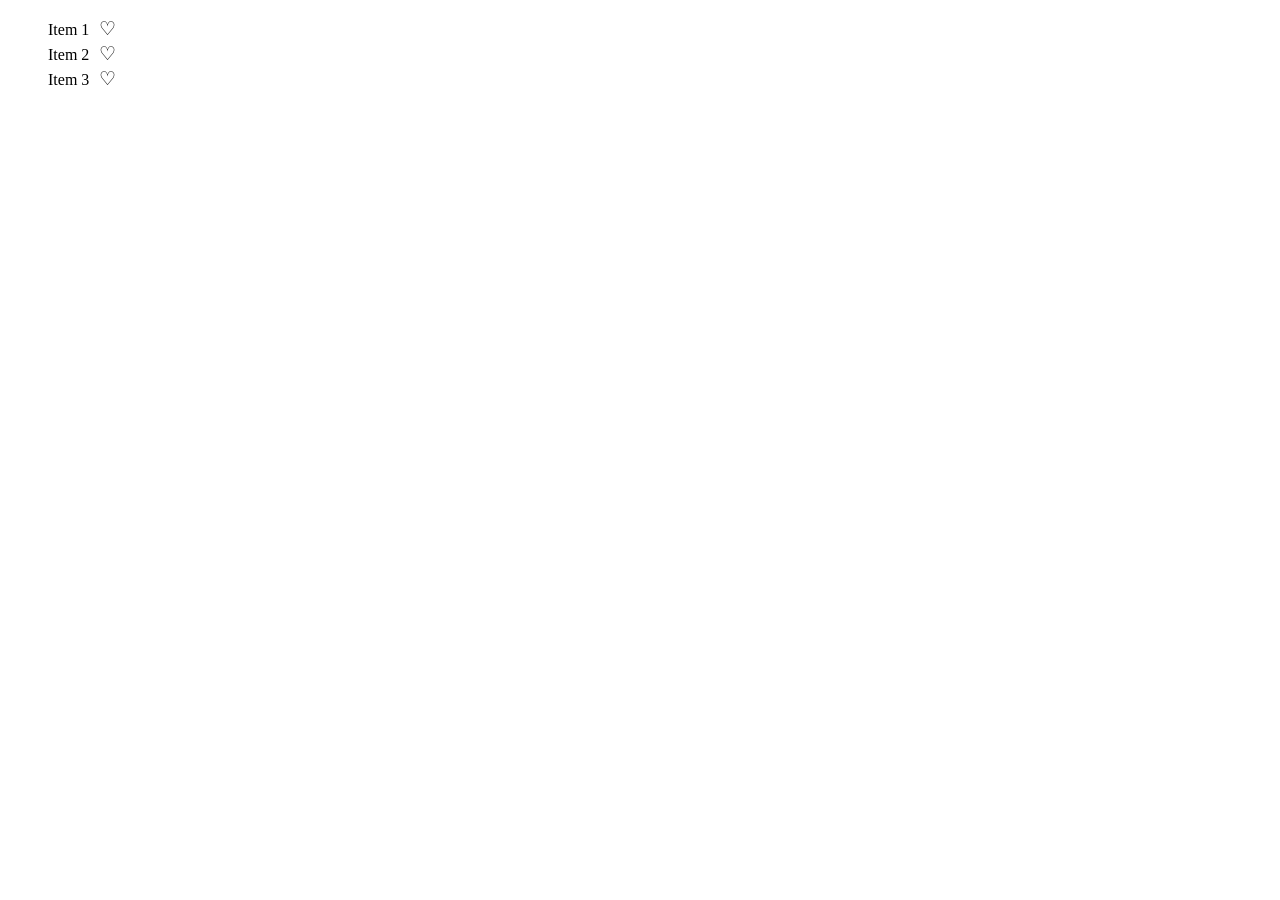
<file: Build a Favorite Icon Toggler/index.html>
<!DOCTYPE html>
<html lang="en">
<head>
    <meta charset="UTF-8">
    <meta name="viewport" content="width=device-width, initial-scale=1.0">
    <title>Favorite Items</title>
   <link rel="stylesheet" href="style.css">
</head>
<body>
    <ul class="item-list">
        <li>Item 1 <button class="favorite-icon">&#9825;</button></li>
        <li>Item 2 <button class="favorite-icon">&#9825;</button></li>
        <li>Item 3 <button class="favorite-icon">&#9825;</button></li>
    </ul>
<script src="script.js"></script>
</body>
</html>
</file>
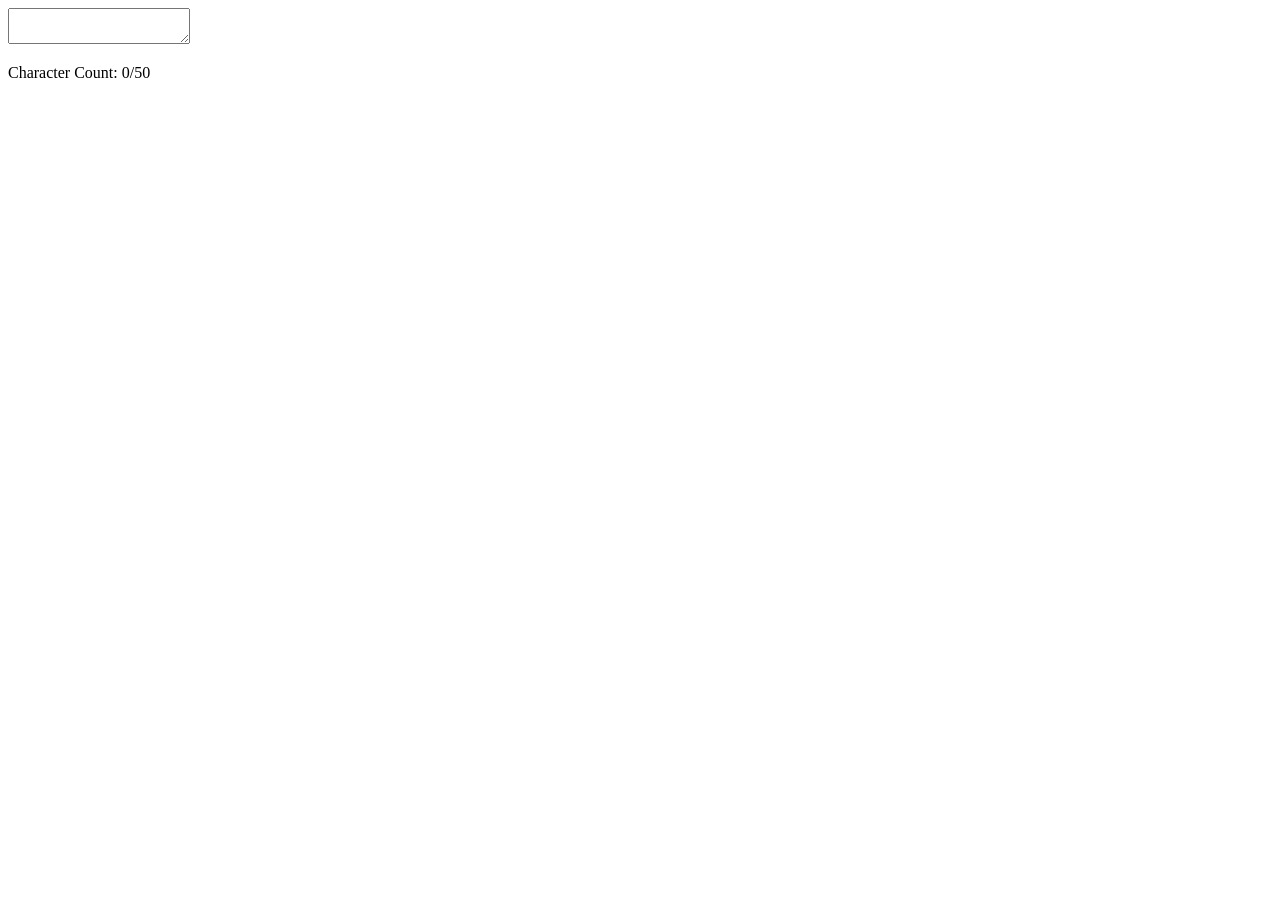
<file: Build a Real Time Counter/index.html>
<!DOCTYPE html>
<html lang="en">

<head>
    <meta charset="utf-8">
    <meta name="viewport" content="width=device-width, initial-scale=1.0">
    <title>Real Time Counter</title>
</head>

<body>
<textarea id = "text-input" maxlenght = 50></textarea>
 <p id ="char-count">Character Count: 0/50</p>

<script src="script.js"></script>
</body>


</html>
</file>
<file: Build a Favorite Icon Toggler/style.css>
.favorite-icon.filled {
            color: red;
            font-weight: bold;
        }
        
        /* Basic styling for functionality demonstration */
        .favorite-icon {
            cursor: pointer;
            border: none;
            background: none;
            font-size: 1.2em;
        }
        .item-list {
            list-style-type: none;
        }
</file>
